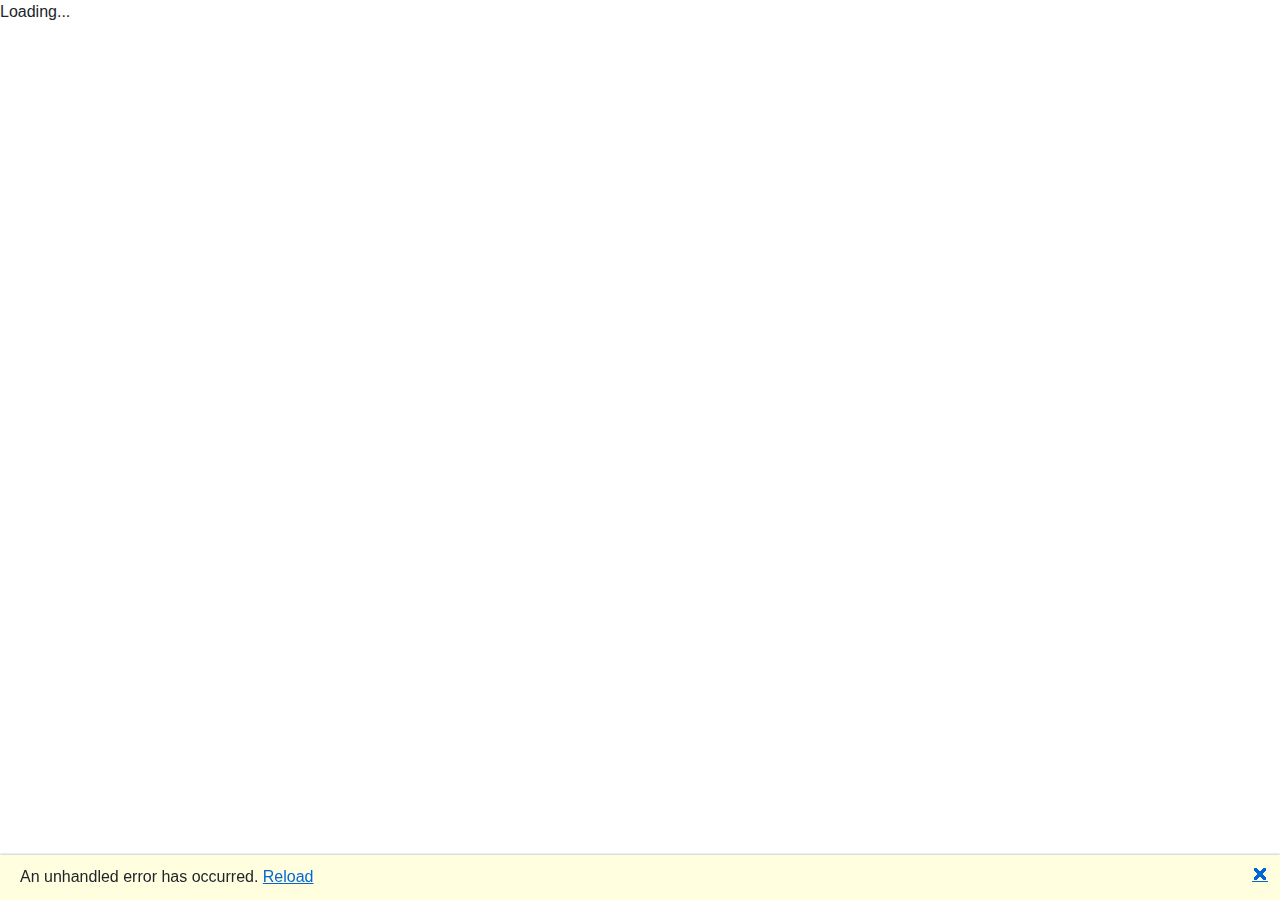
<file: index.html>
﻿<!DOCTYPE html>
<html>

<head>
    <meta charset="utf-8"/>
    <meta name="viewport" content="width=device-width, initial-scale=1.0, maximum-scale=1.0, user-scalable=no"/>
    <title>SoulWorkerPropertySimulator.Web</title>
    <base href="/"/>
    <link href="https://cdn.jsdelivr.net/npm/bootstrap@5.0.0-beta1/dist/css/bootstrap.min.css" rel="stylesheet"/>
    <link href="css/app.css" rel="stylesheet"/>
    <link href="SoulWorkerPropertySimulator.Web.styles.css" rel="stylesheet"/>
</head>

<body>
<div id="app">Loading...</div>

<div id="blazor-error-ui">
    An unhandled error has occurred.
    <a href="" class="reload">Reload</a>
    <a class="dismiss">🗙</a>
</div><script src="https://cdn.jsdelivr.net/npm/bootstrap@5.0.0-beta1/dist/js/bootstrap.bundle.min.js"></script>
<script src="_framework/blazor.webassembly.js"></script>
</body>

</html>
</file>
<file: SoulWorkerPropertySimulator.Web.styles.css>
/* /Shared/EffectPicker.razor.rz.scp.css */
.form-floating > span[b-fchn0vjgy7] {
    border-bottom-left-radius: 0;
    border-top-left-radius: 0;
    height: 100%;
    position: absolute;
    right: 0;
    top: 0;
}
/* /Shared/MainLayout.razor.rz.scp.css */
.page[b-fqdybk26og] {
    display: flex;
    flex-direction: column;
    position: relative;
}

.main[b-fqdybk26og] { flex: 1; }

.sidebar[b-fqdybk26og] { background-image: linear-gradient(180deg, rgb(5, 39, 103) 0%, #3a0647 70%); }

.otherside[b-fqdybk26og] {
    right: 0;
    width: 15%;
}

.top-row[b-fqdybk26og] {
    align-items: center;
    background-color: #f7f7f7;
    border-bottom: 1px solid #d6d5d5;
    display: flex;
    height: 3.5rem;
    justify-content: flex-end;
}

.top-row[b-fqdybk26og]  a, .top-row .btn-link[b-fqdybk26og] {
    margin-left: 1.5rem;
    white-space: nowrap;
}

.top-row a:first-child[b-fqdybk26og] {
    overflow: hidden;
    text-overflow: ellipsis;
}

@media (max-width: 640.98px) {
    .top-row:not(.auth)[b-fqdybk26og] { display: none; }

    .top-row.auth[b-fqdybk26og] { justify-content: space-between; }

    .top-row a[b-fqdybk26og], .top-row .btn-link[b-fqdybk26og] { margin-left: 0; }
}

@media (min-width: 641px) {
    .page[b-fqdybk26og] { flex-direction: row; }

    .sidebar[b-fqdybk26og] {
        height: 100vh;
        position: sticky;
        top: 0;
        width: 250px;
    }

    .top-row[b-fqdybk26og] {
        position: sticky;
        top: 0;
        z-index: 1;
    }

    .main > div[b-fqdybk26og] {
        padding-left: 2rem !important;
        padding-right: 1.5rem !important;
    }
}
/* /Shared/NavMenu.razor.rz.scp.css */
.navbar-toggler[b-x7odixid5h] { background-color: rgba(255, 255, 255, 0.1); }

.top-row[b-x7odixid5h] {
    background-color: rgba(0, 0, 0, 0.4);
    height: 3.5rem;
}

.navbar-brand[b-x7odixid5h] { font-size: 1.1rem; }

.oi[b-x7odixid5h] {
    font-size: 1.1rem;
    top: -2px;
    vertical-align: text-top;
    width: 2rem;
}

.nav-item[b-x7odixid5h] {
    font-size: 0.9rem;
    padding-bottom: 0.5rem;
}

.nav-item:first-of-type[b-x7odixid5h] { padding-top: 1rem; }

.nav-item:last-of-type[b-x7odixid5h] { padding-bottom: 1rem; }

.nav-item[b-x7odixid5h]  a {
    align-items: center;
    border-radius: 4px;
    color: #d7d7d7;
    display: flex;
    height: 3rem;
    line-height: 3rem;
}

.nav-item[b-x7odixid5h]  a.active {
    background-color: rgba(255, 255, 255, 0.25);
    color: white;
}

.nav-item[b-x7odixid5h]  a:hover {
    background-color: rgba(255, 255, 255, 0.1);
    color: white;
}

@media (min-width: 641px) {
    .navbar-toggler[b-x7odixid5h] { display: none; }

    .collapse[b-x7odixid5h] {
        /* Never collapse the sidebar for wide screens */
        display: block;
    }
}
</file>
<file: css/app.css>
﻿@import url('open-iconic/font/css/open-iconic-bootstrap.min.css');

html, body { font-family: 'Helvetica Neue', Helvetica, Arial, sans-serif; }

a, .btn-link { color: #0366d6; }

.btn-primary {
    background-color: #1b6ec2;
    border-color: #1861ac;
    color: #fff;
}

.content { padding-top: 1.1rem; }

.valid.modified:not([type=checkbox]) { outline: 1px solid #26b050; }

.invalid { outline: 1px solid red; }

.validation-message { color: red; }

#blazor-error-ui {
    background: lightyellow;
    bottom: 0;
    box-shadow: 0 -1px 2px rgba(0, 0, 0, 0.2);
    display: none;
    left: 0;
    padding: 0.6rem 1.25rem 0.7rem 1.25rem;
    position: fixed;
    width: 100%;
    z-index: 1000;
}

#blazor-error-ui .dismiss {
    cursor: pointer;
    position: absolute;
    right: 0.75rem;
    top: 0.5rem;
}
</file>
